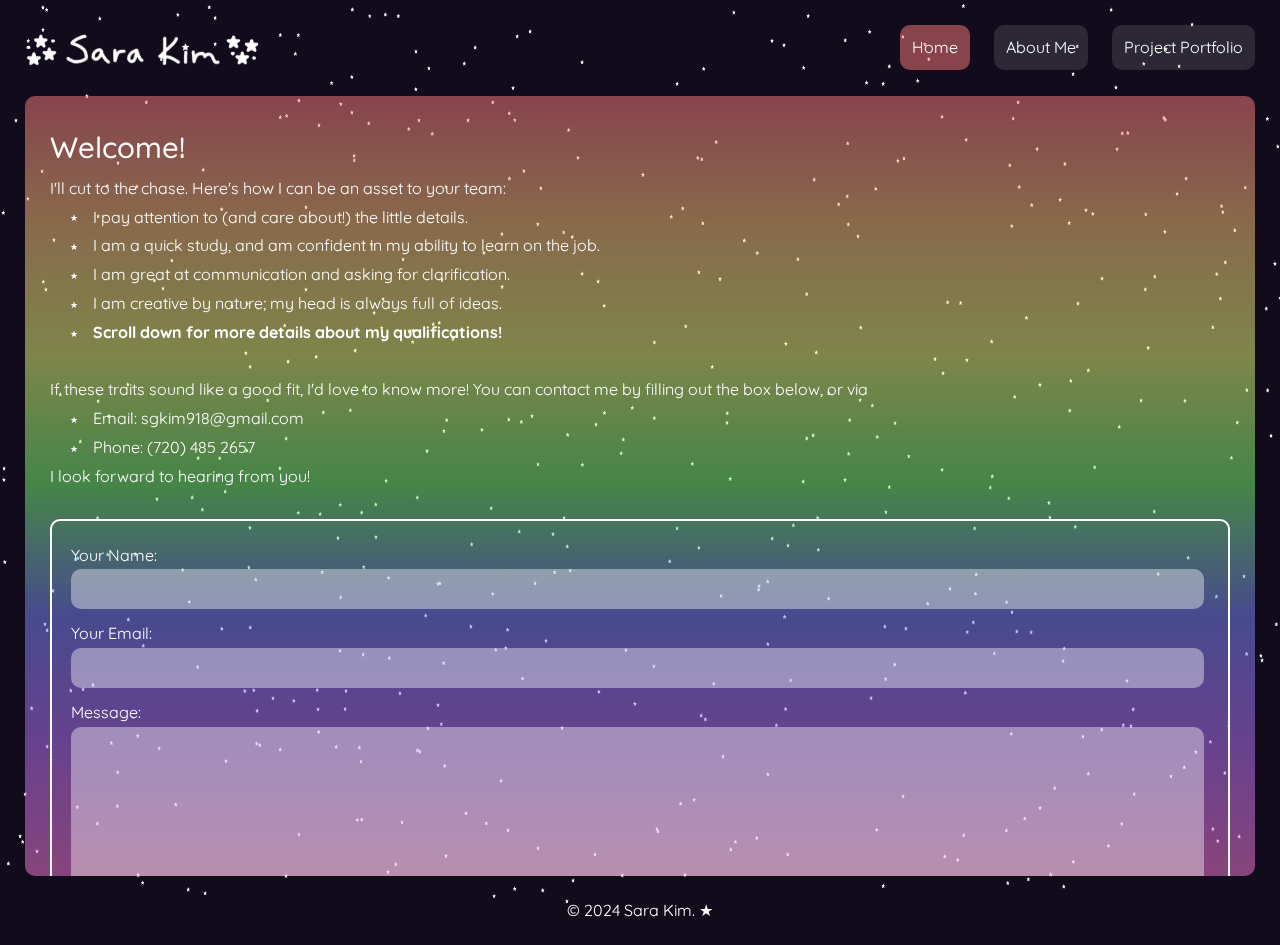
<file: home.html>
<!DOCTYPE html>
<html lang="en">
<head>
  <meta charset="UTF-8">
  <meta name="viewport" content="width=device-width, initial-scale=1.0">
  <title>Sara Kim</title>
  <link rel="stylesheet" href="styles.css"> <!-- Link to external CSS file -->
</head>
<body>
  <header>
    <div class="container">
      <img src="assets/signature.png" alt="Signature Image">
    </div>
  </header>

  <nav>
    <div class="home-nav">
      <ul>
        <li><a class="current-page">Home</a></li>
        <li><a href="aboutme.html">About Me</a></li>
        <li><a href="projectportfolio.html">Project Portfolio</a></li>
      </ul>
    </div>
  </nav>

  <!-- Star container outside the header -->
  <div class="star-container">
    <!-- Generate stars dynamically using JavaScript -->
    <script>
      // Create stars with random animation durations and delays
      for (let i = 0; i < 500; i++) {
        createStar(i); // Pass index to createStar function
      }

      // Function to create a star element with random position, animation duration, and delay
      function createStar(index) {
        const star = document.createElement('div');
        star.classList.add('star');
        star.style.top = Math.random() * 100 + 'vh';
        star.style.left = Math.random() * 100 + 'vw';
        star.style.animationDuration = Math.random() * 4 + 2 + 's'; // Random duration between 2 and 6 seconds
        
        // Apply random pastel color to create softer appearance
        const hue = Math.floor(Math.random() * 360); // Random hue value between 0 and 360 degrees (full spectrum)
        const saturation = Math.floor(Math.random() * 20 + 30); // Random saturation between 50% and 70%
        const lightness = Math.floor(Math.random() * 20 + 80); // Random lightness between 70% and 90%
        star.style.backgroundColor = 'hsl(' + hue + ', ' + saturation + '%, ' + lightness + '%)'; // Set background color using HSL color format
        
        document.querySelector('.star-container').appendChild(star); // Append star to the container
      }
    </script>
  </div>

  <div class="container main-content">
    <h2>Welcome!</h2>
    <p>I'll cut to the chase. Here's how I can be an asset to your team: </p>
    <ul>
      <li>I pay attention to (and care about!) the little details.</li>
      <li>I am a quick study, and am confident in my ability to learn on the job.</li>
      <li>I am great at communication and asking for clarification.</li>
      <li>I am creative by nature; my head is always full of ideas.</li>
      <li><b>Scroll down for more details about my qualifications!</b></li>
    </ul>
    <br>
    <p>If these traits sound like a good fit, I'd love to know more! You can contact me by filling out the box below, or via</p>
    <ul>
      <li>Email: sgkim918@gmail.com</li>
      <li>Phone: (720) 485 2657</li>
    </ul>
    <p>I look forward to hearing from you!</p>
    <br>
    <form action="send_email.php" method="post" class="contact-form">
      <label for="name">Your Name:</label><br>
      <input type="text" id="name" name="name" required><br>
      <label for="email">Your Email:</label><br>
      <input type="email" id="email" name="email" required><br>
      <label for="message">Message:</label><br>
      <textarea id="message" name="message" rows="8" required></textarea><br>
      <input type="submit" value="Submit">
    </form>
    <br>
    <h3>More About Me</h3>
    <embed class="pdf-container" src="assets/Resume.pdf" type="application/pdf">
      <div class="text-content">
        <p>I recently graduated in Decmeber 2023 from the Colorado School of Mines and am looking for my very first industry job! Mines is a school that emphasizes hands-on learning, so I am experienced in putting theory to practice (check out my Project Portfolio <a href="projectportfolio.html">here</a>). I have a particular interest in frontend software development, as my favorite projects were ones where I got to be creative with interface design and user experience. In the past I have really enjoyed working directly with clients and collaborating to generate ideas based on specific needs and criteria. What I am most looking forward to about entering the industry is working on projects that have real-world impacts; software that can help meet people's needs and improve lives (even in small ways!) is what I find most motivating and rewarding. When I am fully engaged in a project like that, I give it my all and find I can always take pride in the end result. I am confident that my skills will add significant value to any team, and I am eager to learn from that team in exchange. I believe everyone has an important and unique perspective to offer, so thank you for considering me!</p>
      </div>
    </div>

  <footer>
    <div class="container">
      <p>&copy; 2024 Sara Kim. &#9733;</p>
    </div>
  </footer>

</body>
</html>
</file>
<file: styles.css>
@font-face {
  font-family: "Quicksand";
  src: url('assets/fonts/Quicksand-VariableFont_wght.ttf') format('truetype');
  /* Add additional font formats (e.g., .ttf, .otf) if needed */
}

a:link {
  color: white; /* Color for unvisited links */
}

a:visited {
  color: lightgray; /* Color for visited links */
}

.star-container {
  position: fixed; /* Ensure stars are positioned relative to the viewport */
  top: 0;
  left: 0;
  width: 100%; /* Set container width to match viewport width */
  height: 100%; /* Set container height to match viewport height */
  z-index: -1; /* Set a lower z-index to ensure stars are behind other content */
}

.star {
  position: absolute;
  width: 0;
  height: 0;
  border-left: 2.5px solid transparent;
  border-right: 2.5px solid transparent;
  border-bottom: 5px solid white; /* Adjust the size of the star as needed */
  animation: twinkling 5s infinite;
  transform-origin: center; /* Set the rotation origin to the center */
  clip-path: polygon(50% 0%, 61% 35%, 98% 35%, 68% 57%, 79% 91%, 50% 70%, 21% 91%, 32% 57%, 2% 35%, 39% 35%);
}

@keyframes twinkling {
  0% {
    opacity: 0;
  }
  50% {
    opacity: 0.8;
  }
  100% {
    opacity: 0;
  }
}

/* Reset styles */
html, body, h1, h2, h3, p, ul, ol, li {
  margin: 0;
  padding: 0;
}

/* Set up a basic layout */
body {
  font-family: "Quicksand", Arial, sans-serif;
  line-height: 1.8;
  background-color: rgb(17, 11, 28);
  color: #fff;
  margin: 0;
  padding: 0;
  cursor: url('assets/starmouse_regular.png') 50 50, auto;
}

.container {
  width: 80%;
  margin: 0 auto;
  overflow: hidden;
}

/* Header styles */
header {
  background: transparent; /* Set header background to transparent */
  color: #fff;
  padding: 20px 0;
  text-align: center;
  position: fixed; /* Set header position to relative */
}

/* Style header logo */
header img {
  position: absolute;
  top: 25px; /* Add margin to the top */
  left: 25px; /* Add margin to the left */
  height: 50px; /* Set the height of the logo */
}

header h1 {
  font-size: 2em;
  font-family: "Quicksand", Arial, sans-serif;
}

/* Navigation styles */
nav {
  background: transparent; /* Set navigation background to transparent */
  color: #fff;
  text-align: center;
  padding: 8px 0;
}

nav ul {
  list-style: none;
  padding: 0;
  margin: 25px 5px 0; /* Add margin at the top to create space */
  text-align: center;
  position: fixed;
  top: 0;
  right: 0;
}

nav ul li {
  display: inline-block; /* Set list items to inline-block to make them appear side-by-side */
  margin-right: 20px;
}

nav ul li a {
  color: white !important;
  text-decoration: none;
  font-family: "Quicksand", Arial, sans-serif;
  display: inline-block; /* Set the anchor elements to inline-block */
  /*border: 1px solid white; /* Add border to the navigation links */
  padding: 8px 12px; /* Add padding to create space between text and border */
  border-radius: 10px; /* Add border radius for rounded corners */
  background-color: rgba(159, 159, 159, 0.2);
}

nav ul li a:hover {
  cursor: url('assets/starmouse_click.png') 50 50, pointer;
  background-color: #fff; /* Change background color on hover */
  color: rgb(0, 14, 21) !important; /* Change text color on hover */
  border-color: rgba(255, 255, 255); /* New border color */
}

nav ul li a.current-page {
  color: #ffffff; /* Change text color for current page */
  border-color: rgba(255, 255, 255); /* Change border color for current page */
  background-position: center; /* Center the background image */
  background-size: cover; /* Ensure the background image covers the entire element */
}

/* Home page navigation */
.home-nav ul li a.current-page {
  background-color: rgba(255, 125, 125, 0.5); /* Red background color for current page */
}

/* About me page navigation */
.about-nav ul li a.current-page {
  background-color: rgba(255, 202, 123, 0.5); /* Green background color for current page */
}

/* Project portfolio page navigation */
.portfolio-nav ul li a.current-page {
  background-color: rgba(235, 255, 120, 0.5); /* Blue background color for current page */
}

/* Main content styles */
.main-content {
  background: linear-gradient(to bottom, rgba(255, 125, 125, 0.5), rgba(255, 202, 123, 0.5), rgba(235, 255, 120, 0.5), rgba(121, 255, 116, 0.5), rgba(127, 138, 255, 0.5), rgba(190, 121, 255, 0.5), rgba(255, 127, 217, 0.5));
  padding: 25px;
  margin: 0 auto; /* Center the container horizontally */
  margin-top: 80px;
  width: calc(100vw - 100px);
  border-radius: 10px;
  overflow-y: auto;
  height: calc(100vh - 170px);
  /*border: 1px solid white; */
}

/* About me page */
.about-page {
  background: linear-gradient(to bottom, rgba(255, 202, 123, 0.5), rgba(235, 255, 120, 0.5), rgba(121, 255, 116, 0.5), rgba(127, 138, 255, 0.5), rgba(190, 121, 255, 0.5), rgba(255, 127, 217, 0.5), rgba(255, 125, 125, 0.5));
}

/* Project portfolio page */
.portfolio-page {
  background: linear-gradient(to bottom, rgba(235, 255, 120, 0.5), rgba(121, 255, 116, 0.5), rgba(127, 138, 255, 0.5), rgba(190, 121, 255, 0.5), rgba(255, 127, 217, 0.5), rgba(255, 125, 125, 0.5), rgba(255, 202, 123, 0.5));
}

/* Text box header font */
.main-content h2 {
  font-family: "Quicksand", Arial, sans-serif; /* Use the desired font family */
  font-weight: 500; /* Make the font bold */
  font-size: 22pt;
}

/* Text box section header font */
.main-content h3 {
  font-family: "Quicksand", Arial, sans-serif; /* Use the desired font family */
  font-weight: 300; /* Make the font bold */
  font-size: 20pt;
}

.main-content ul {
  list-style-type: none; /* Remove default bullet points */
  padding-left: 20px;
}

.main-content ul li::before {
  content: "\2605"; /* Unicode character for star */
  color: white; /* Change color to gold or any color you prefer */
  margin-right: 15px; /* Add space between the star and the list item text */
  font-size: 9px;
  vertical-align: middle;
}

.section-break {
  display: block; /* Ensure the image is displayed as a block element */
  max-width: 100%; /* Limit the maximum width of the image to its container */
  height: auto; /* Automatically adjust the height to maintain aspect ratio */
  margin: 0 auto; /* Center the image horizontally within its container */
}

/* Footer styles */
footer {
  background: transparent; /* Set footer background to transparent */
  color: #fff;
  text-align: center;
  padding: 20px 0;
  width: 100%;
  position: relative;
  bottom: 0;
  font-family: "Quicksand", Arial, sans-serif;
}


.contact-form {
  border: 2px solid white; /* Add a 2px solid white border */
  border-radius: 10px; /* Add a 10px border radius for rounded corners */
  padding: calc(1.5vw); /* Add some padding to create space between content and border */
}

.contact-form label {
  color: white; /* Set label text color to white */
}

.contact-form input[type="text"],
.contact-form input[type="email"],
.contact-form textarea {
  width: 97.8%; /* Make text input and textarea fill the entire width */
  padding: 10px; /* Add padding to text input and textarea */
  margin-bottom: 10px; /* Add margin between input fields */
  border: none; /* Remove default input border */
  background-color: rgba(255, 255, 255, 0.4); /* Make input background transparent */
  color: white; /* Set text color to white */
  border-radius: 10px;
  font-family: "Quicksand", Arial, sans-serif;
  font-weight: 300; /* Make the font bold */
  font-size: 12pt;
}

.contact-form input[type="submit"] {
  width: auto; /* Set width of submit button to auto */
  padding: 10px 20px; /* Add padding to submit button */
  border: none; /* Remove default button border */
  background-color: rgba(255, 255, 255, 0.4); /* Set button background color to white */
  color: white; /* Set button text color */
  cursor: url('assets/starmouse_click.png') 50 50, pointer;
  border-radius: 10px; /* Add border radius for rounded button */
  font-family: "Quicksand", Arial, sans-serif;
  font-weight: 300; /* Make the font bold */
  font-size: 12pt;
}

.container.main-content.about-page img {
  width: 280px; /* Adjust the width to your preference */
  height: auto; /* Maintain aspect ratio */
  border-radius: 10px; /* Add rounded corners */
  float: right; /* Float the image to the left */
  margin-right: 5px;
  margin-top: 6px;
  margin-left: 20px;
}

/* Slideshow styles */
.photo-gallery-container {
  border: 2px solid white; /* Add a solid white border */
  border-radius: 15px; /* Add border radius for rounded corners */
  padding: 0px; /* Add padding to create space between the border and content */
}

.slideshow {
  display: flex;
  justify-content: center;
  align-items: center;
  margin-top: 20px;
  position: relative;
}

.slideshow img {
  max-width: 150%;
  height: auto;
  border-radius: 10px;
}

.description {
  margin-top: 20px;
  text-align: center;
}

.thumbnail {
  margin-top: 20px;
  margin-bottom: 20px;
  display: flex;
  justify-content: center;
}

.thumbnail img {
  width: 80px !important;
  height: 80px !important;
  margin-right: 10px;
  cursor: url('assets/starmouse_click.png') 50 50, pointer;
  border-radius: 5px;
  border: 2px solid transparent;
}

.thumbnail img:hover {
  border-color: rgba(255, 255, 255, 0.6);
}

.thumbnail img.selected {
  border-color: white;
}

.pdf-container {
  border: 2px solid white; /* Add a white border */
  border-radius: 10px; /* Add rounded corners */
  overflow: hidden; /* Hide any content that overflows the container */
  float: right; /* Float the PDF to the left */
  margin-left: 20px; /* Add some space between the PDF and the text */
  margin-top: 8px;
  width: 500px; /* Adjust the width as needed */
  height: 500px; /* Maintain aspect ratio */
}

/* Style the PDF embed */
.pdf-container embed {
  width: 100%; /* Make the embed fill the container width */
  height: 600px; /* Set the height of the embed */
}


#SIF {
  overflow: hidden; /* Clear floats */
}

.project-image-left {
  float: left; /* Float the image to the left */
  margin-right: 20px; /* Add some space between the image and the text */
  margin-top: 12px;
  width: calc(30vw); /* Adjust the width as needed */
  height: auto; /* Maintain aspect ratio */
  border-radius: 10px;
}

.project-image-right {
  float: right; /* Float the image to the left */
  margin-left: 20px; /* Add some space between the image and the text */
  margin-top: 12px;
  width: calc(30vw); /* Adjust the width as needed */
  height: auto; /* Maintain aspect ratio */
  border-radius: 10px;
}

.project-video-left {
  float: left; /* Float the image to the left */
  margin-right: 20px; /* Add some space between the image and the text */
  margin-top: 12px;
  width: calc(30vw); /* Adjust the width as needed */
  height: auto; /* Maintain aspect ratio */
  border-radius: 10px;
}

.project-video-right {
  float: right; /* Float the image to the left */
  margin-left: 20px; /* Add some space between the image and the text */
  margin-top: 12px;
  width: calc(30vw); /* Adjust the width as needed */
  height: auto; /* Maintain aspect ratio */
  border-radius: 10px;
}

.project-pdf-left {
  float: left; /* Float the PDF to the left */
  margin-right: 20px; /* Add some space between the PDF and the text */
  margin-top: 12px;
  width: calc(30vw); /* Adjust the width as needed */
  height: calc(30vw); /* Maintain aspect ratio */
  border-radius: 10px;
}

.project-pdf-right {
  float: right; /* Float the PDF to the left */
  margin-left: 20px; /* Add some space between the PDF and the text */
  margin-top: 12px;
  width: calc(30vw); /* Adjust the width as needed */
  height: calc(30vw); /* Maintain aspect ratio */
  border-radius: 10px;
}

.project-intro-left {
  float: left; /* Float the image to the left */
  margin-right: 50px; /* Add some space between the image and the text */
  margin-top: 10px;
  width: calc(50vw); /* Adjust the width as needed */
  height: auto; /* Maintain aspect ratio */
  border-radius: 10px;
}

.text-content {
  overflow: hidden; /* Clear floats */
}

#minesweeper-container {
  margin: 20px auto;
  display: inline-block;
}

#minesweeper {
  display: grid;
  grid-template-columns: repeat(10, 30px);
  grid-gap: 5px;
}

.cell {
  width: 30px;
  height: 30px;
  background-color: #ffffffaa;
  border: 1px solid #ffffff;
  text-align: center;
  line-height: 30px;
  cursor: url('assets/starmouse_click.png') 50 50, pointer;
  border-radius: 5px;
}

.cell.revealed {
  background-color: #00ff3caa;
  border: 1px solid #00ff3c;
}

.cell.mine {
  background-color: #ff000000;
  border: 1px solid #ff000000;
}

button {
  border-radius: 10px;
  border: none;
  appearance: none;
  background-color: transparent;
  transition: transform .7s ease-in-out;
  float: left;
  margin-right: 10px;
}

button:hover {
  transform: rotate(360deg);
  cursor: url('assets/starmouse_click.png') 50 50, pointer;
}
</file>
